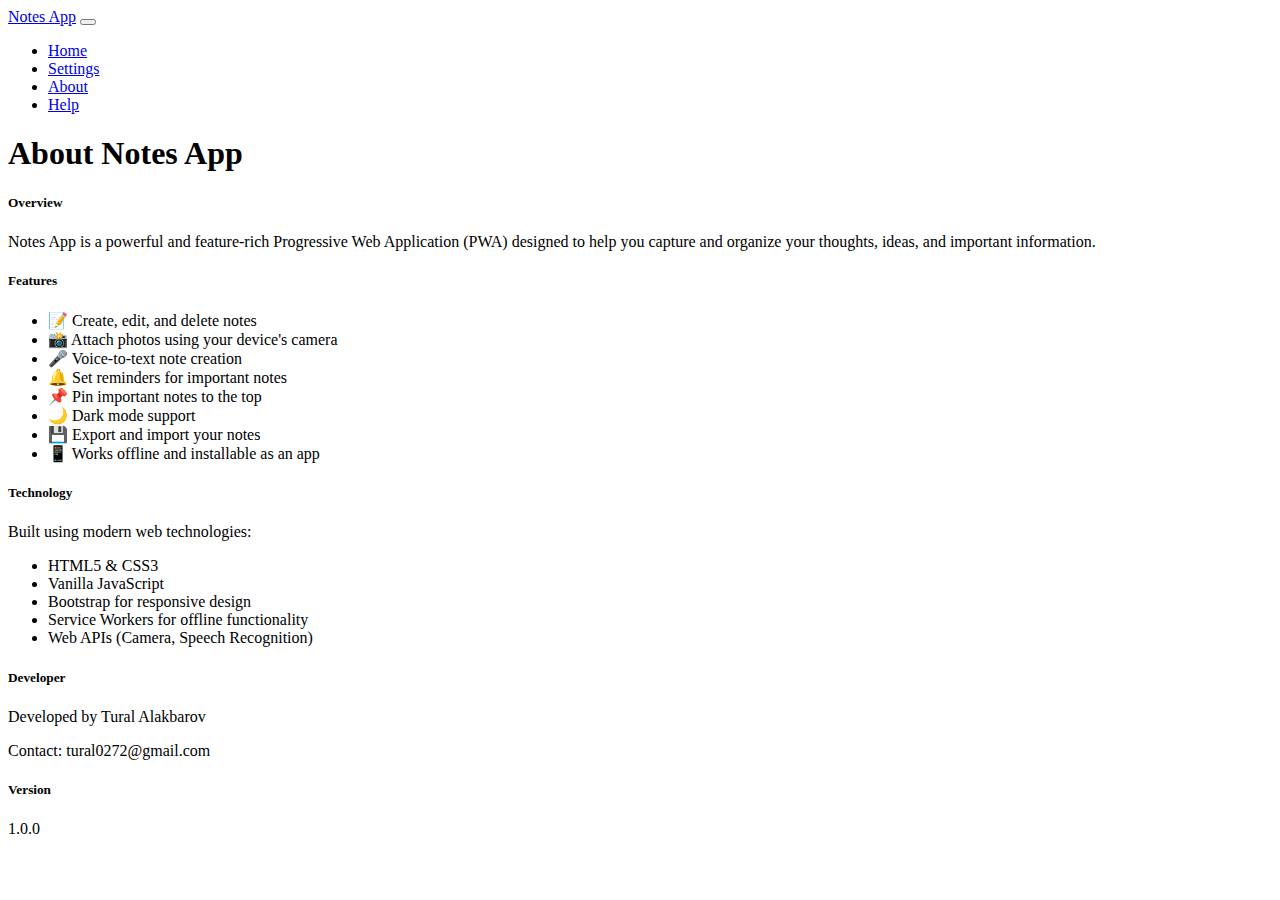
<file: about.html>
<!DOCTYPE html>
<html lang="en">
<head>
    <meta charset="UTF-8">
    <meta name="viewport" content="width=device-width, initial-scale=1.0">
    <title>About - Notes App</title>
    <link href="https://cdn.jsdelivr.net/npm/bootstrap@5.1.3/dist/css/bootstrap.min.css" rel="stylesheet">
    <link href="https://cdn.jsdelivr.net/npm/feather-icons/dist/feather.min.css" rel="stylesheet">
    <link href="css/style.css" rel="stylesheet">
</head>
<body class="bg-light">
    <nav class="navbar navbar-expand-lg navbar-light bg-white shadow-sm">
        <div class="container">
            <a class="navbar-brand" href="/">Notes App</a>
            <button class="navbar-toggler" type="button" data-bs-toggle="collapse" data-bs-target="#navbarNav">
                <span class="navbar-toggler-icon"></span>
            </button>
            <div class="collapse navbar-collapse" id="navbarNav">
                <ul class="navbar-nav ms-auto">
                    <li class="nav-item">
                        <a class="nav-link" href="/">Home</a>
                    </li>
                    <li class="nav-item">
                        <a class="nav-link" href="settings.html">Settings</a>
                    </li>
                    <li class="nav-item">
                        <a class="nav-link active" href="about.html">About</a>
                    </li>
                    <li class="nav-item">
                        <a class="nav-link" href="help.html">Help</a>
                    </li>
                </ul>
            </div>
        </div>
    </nav>

    <div class="container mt-4">
        <div class="card shadow-sm">
            <div class="card-body">
                <h1 class="display-6 mb-4">About Notes App</h1>
                
                <div class="mb-4">
                    <h5>Overview</h5>
                    <p>Notes App is a powerful and feature-rich Progressive Web Application (PWA) designed to help you capture and organize your thoughts, ideas, and important information.</p>
                </div>

                <div class="mb-4">
                    <h5>Features</h5>
                    <ul class="list-group list-group-flush">
                        <li class="list-group-item">📝 Create, edit, and delete notes</li>
                        <li class="list-group-item">📸 Attach photos using your device's camera</li>
                        <li class="list-group-item">🎤 Voice-to-text note creation</li>
                        <li class="list-group-item">🔔 Set reminders for important notes</li>
                        <li class="list-group-item">📌 Pin important notes to the top</li>
                        <li class="list-group-item">🌙 Dark mode support</li>
                        <li class="list-group-item">💾 Export and import your notes</li>
                        <li class="list-group-item">📱 Works offline and installable as an app</li>
                    </ul>
                </div>

                <div class="mb-4">
                    <h5>Technology</h5>
                    <p>Built using modern web technologies:</p>
                    <ul class="list-group list-group-flush">
                        <li class="list-group-item">HTML5 & CSS3</li>
                        <li class="list-group-item">Vanilla JavaScript</li>
                        <li class="list-group-item">Bootstrap for responsive design</li>
                        <li class="list-group-item">Service Workers for offline functionality</li>
                        <li class="list-group-item">Web APIs (Camera, Speech Recognition)</li>
                    </ul>
                </div>

                <div class="mb-4">
                    <h5>Developer</h5>
                    <p>Developed by Tural Alakbarov</p>
                    <p>Contact: tural0272@gmail.com</p>
                </div>

                <div>
                    <h5>Version</h5>
                    <p>1.0.0</p>
                </div>
            </div>
        </div>
    </div>

    <script src="https://cdn.jsdelivr.net/npm/bootstrap@5.1.3/dist/js/bootstrap.bundle.min.js"></script>
    <script src="https://cdn.jsdelivr.net/npm/feather-icons/dist/feather.min.js"></script>
    <script src="js/app.js"></script>
</body>
</html>
</file>
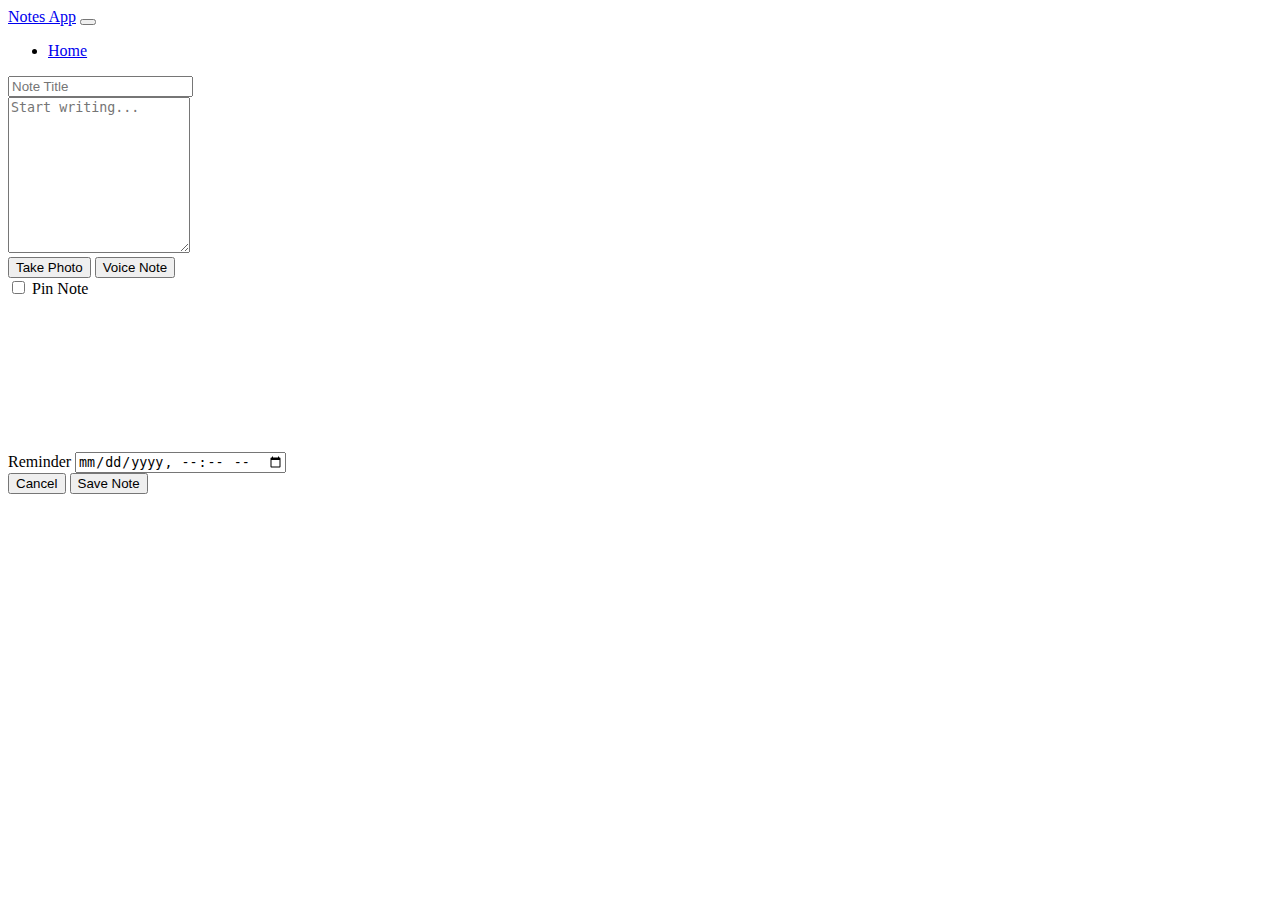
<file: editor.html>
<!DOCTYPE html>
<html lang="en">
<head>
    <meta charset="UTF-8">
    <meta name="viewport" content="width=device-width, initial-scale=1.0">
    <title>Edit Note - Notes App</title>
    <link href="https://cdn.jsdelivr.net/npm/bootstrap@5.1.3/dist/css/bootstrap.min.css" rel="stylesheet">
    <link href="https://cdn.jsdelivr.net/npm/feather-icons/dist/feather.min.css" rel="stylesheet">
    <link href="css/style.css" rel="stylesheet">
</head>
<body class="bg-light">
    <nav class="navbar navbar-expand-lg navbar-light bg-white shadow-sm">
        <div class="container">
            <a class="navbar-brand" href="/">Notes App</a>
            <button class="navbar-toggler" type="button" data-bs-toggle="collapse" data-bs-target="#navbarNav">
                <span class="navbar-toggler-icon"></span>
            </button>
            <div class="collapse navbar-collapse" id="navbarNav">
                <ul class="navbar-nav ms-auto">
                    <li class="nav-item">
                        <a class="nav-link" href="/">Home</a>
                    </li>
                </ul>
            </div>
        </div>
    </nav>

    <div class="container mt-4">
        <form id="noteForm" method="post" enctype="multipart/form-data">
            <div class="card shadow-sm">
                <div class="card-body">
                    <div class="mb-3">
                        <input type="text" class="form-control form-control-lg" id="noteTitle" name="title" placeholder="Note Title" required>
                    </div>
                    <div class="mb-3">
                        <textarea class="form-control" id="noteContent" name="content" rows="10" placeholder="Start writing..." required></textarea>
                    </div>

                    <div class="row mb-3">
                        <div class="col-md-6">
                            <div class="d-flex gap-2">
                                <button type="button" class="btn btn-outline-primary" id="cameraBtn">
                                    <i data-feather="camera"></i> Take Photo
                                </button>
                                <button type="button" class="btn btn-outline-primary" id="voiceBtn">
                                    <i data-feather="mic"></i> Voice Note
                                </button>
                            </div>
                        </div>
                        <div class="col-md-6">
                            <div class="d-flex gap-2 justify-content-end">
                                <div class="form-check form-switch">
                                    <input class="form-check-input" type="checkbox" id="pinNote" name="pinned">
                                    <label class="form-check-label" for="pinNote">Pin Note</label>
                                </div>
                            </div>
                        </div>
                    </div>

                    <div id="mediaPreview" class="mb-3 d-none">
                        <video id="camera" class="d-none w-100" autoplay></video>
                        <canvas id="photoCanvas" class="d-none"></canvas>
                        <div id="photoContainer"></div>
                    </div>

                    <div class="mb-3">
                        <label class="form-label">Reminder</label>
                        <input type="datetime-local" class="form-control" id="reminderTime" name="reminder">
                    </div>

                    <div class="d-flex gap-2 justify-content-end">
                        <button type="button" class="btn btn-secondary" onclick="history.back()">Cancel</button>
                        <button type="submit" class="btn btn-primary">Save Note</button>
                    </div>
                </div>
            </div>
        </form>
    </div>

    <script src="https://cdn.jsdelivr.net/npm/bootstrap@5.1.3/dist/js/bootstrap.bundle.min.js"></script>
    <script src="https://cdn.jsdelivr.net/npm/feather-icons/dist/feather.min.js"></script>
    <script src="js/storage.js"></script>
    <script src="js/camera.js"></script>
    <script src="js/speech.js"></script>
    <script src="js/editor.js"></script>
</body>
</html>
</file>
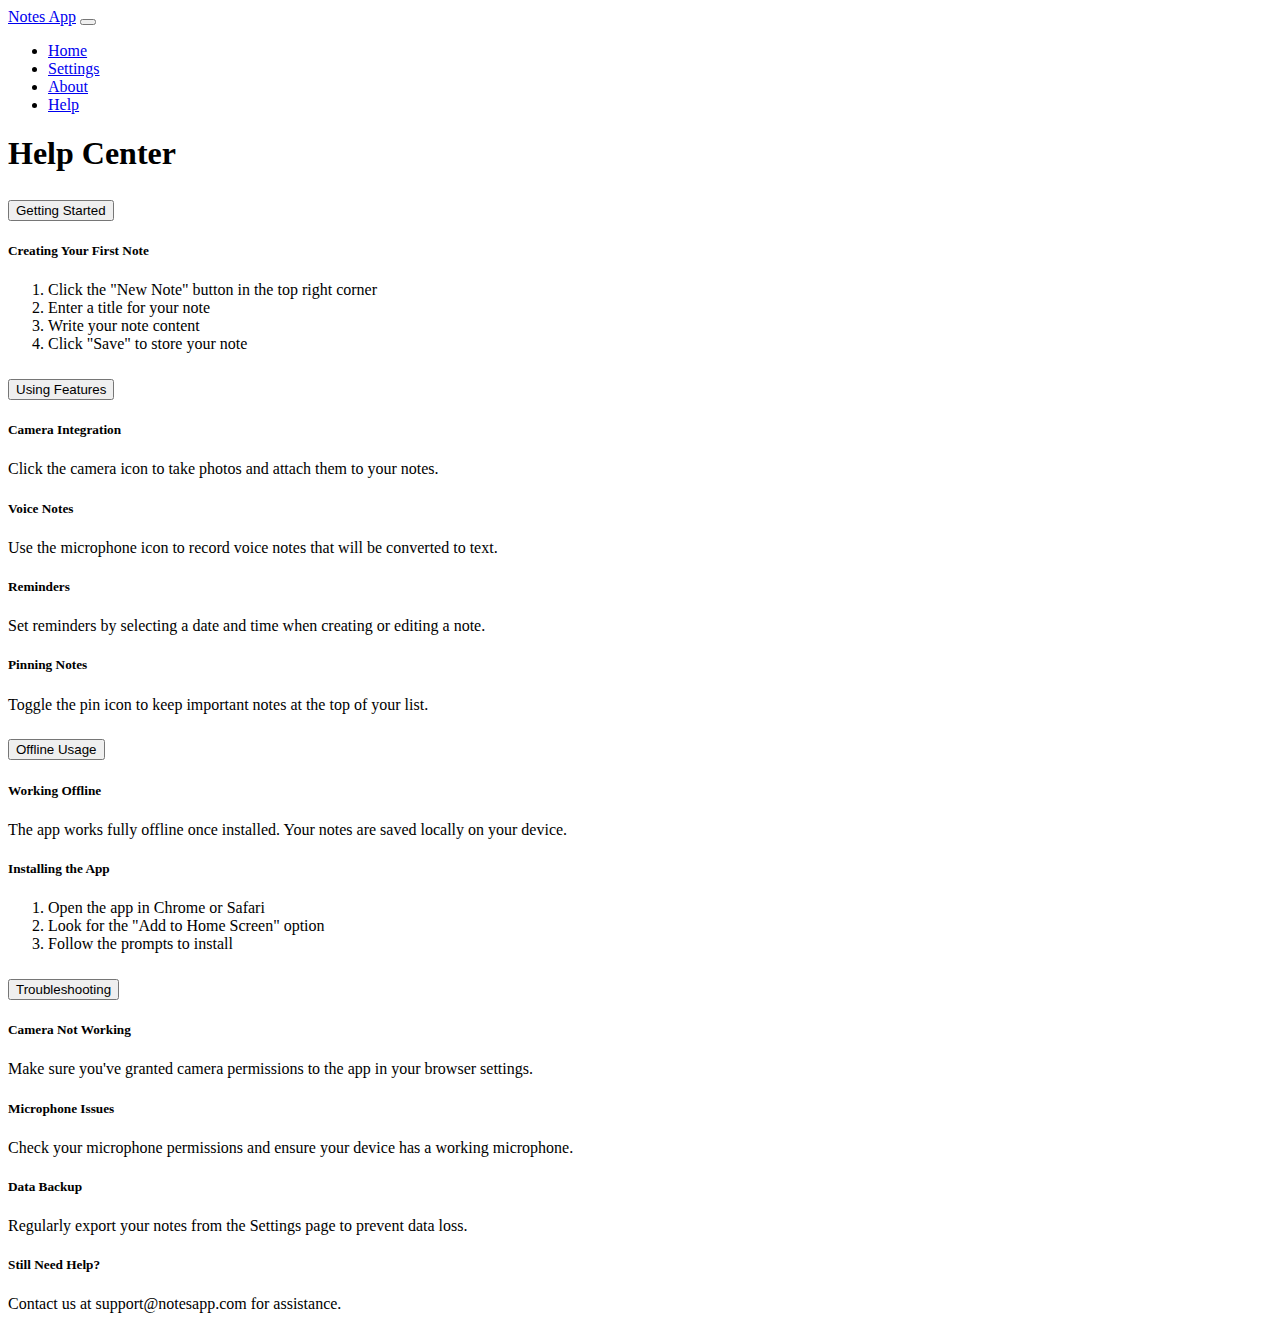
<file: help.html>
<!DOCTYPE html>
<html lang="en">
<head>
    <meta charset="UTF-8">
    <meta name="viewport" content="width=device-width, initial-scale=1.0">
    <title>Help - Notes App</title>
    <link href="https://cdn.jsdelivr.net/npm/bootstrap@5.1.3/dist/css/bootstrap.min.css" rel="stylesheet">
    <link href="https://cdn.jsdelivr.net/npm/feather-icons/dist/feather.min.css" rel="stylesheet">
    <link href="css/style.css" rel="stylesheet">
</head>
<body class="bg-light">
    <nav class="navbar navbar-expand-lg navbar-light bg-white shadow-sm">
        <div class="container">
            <a class="navbar-brand" href="/">Notes App</a>
            <button class="navbar-toggler" type="button" data-bs-toggle="collapse" data-bs-target="#navbarNav">
                <span class="navbar-toggler-icon"></span>
            </button>
            <div class="collapse navbar-collapse" id="navbarNav">
                <ul class="navbar-nav ms-auto">
                    <li class="nav-item">
                        <a class="nav-link" href="/">Home</a>
                    </li>
                    <li class="nav-item">
                        <a class="nav-link" href="settings.html">Settings</a>
                    </li>
                    <li class="nav-item">
                        <a class="nav-link" href="about.html">About</a>
                    </li>
                    <li class="nav-item">
                        <a class="nav-link active" href="help.html">Help</a>
                    </li>
                </ul>
            </div>
        </div>
    </nav>

    <div class="container mt-4">
        <div class="card shadow-sm">
            <div class="card-body">
                <h1 class="display-6 mb-4">Help Center</h1>

                <div class="accordion" id="helpAccordion">
                    <div class="accordion-item">
                        <h2 class="accordion-header">
                            <button class="accordion-button" type="button" data-bs-toggle="collapse" data-bs-target="#basics">
                                Getting Started
                            </button>
                        </h2>
                        <div id="basics" class="accordion-collapse collapse show" data-bs-parent="#helpAccordion">
                            <div class="accordion-body">
                                <h5>Creating Your First Note</h5>
                                <ol>
                                    <li>Click the "New Note" button in the top right corner</li>
                                    <li>Enter a title for your note</li>
                                    <li>Write your note content</li>
                                    <li>Click "Save" to store your note</li>
                                </ol>
                            </div>
                        </div>
                    </div>

                    <div class="accordion-item">
                        <h2 class="accordion-header">
                            <button class="accordion-button collapsed" type="button" data-bs-toggle="collapse" data-bs-target="#features">
                                Using Features
                            </button>
                        </h2>
                        <div id="features" class="accordion-collapse collapse" data-bs-parent="#helpAccordion">
                            <div class="accordion-body">
                                <h5>Camera Integration</h5>
                                <p>Click the camera icon to take photos and attach them to your notes.</p>

                                <h5>Voice Notes</h5>
                                <p>Use the microphone icon to record voice notes that will be converted to text.</p>

                                <h5>Reminders</h5>
                                <p>Set reminders by selecting a date and time when creating or editing a note.</p>

                                <h5>Pinning Notes</h5>
                                <p>Toggle the pin icon to keep important notes at the top of your list.</p>
                            </div>
                        </div>
                    </div>

                    <div class="accordion-item">
                        <h2 class="accordion-header">
                            <button class="accordion-button collapsed" type="button" data-bs-toggle="collapse" data-bs-target="#offline">
                                Offline Usage
                            </button>
                        </h2>
                        <div id="offline" class="accordion-collapse collapse" data-bs-parent="#helpAccordion">
                            <div class="accordion-body">
                                <h5>Working Offline</h5>
                                <p>The app works fully offline once installed. Your notes are saved locally on your device.</p>

                                <h5>Installing the App</h5>
                                <ol>
                                    <li>Open the app in Chrome or Safari</li>
                                    <li>Look for the "Add to Home Screen" option</li>
                                    <li>Follow the prompts to install</li>
                                </ol>
                            </div>
                        </div>
                    </div>

                    <div class="accordion-item">
                        <h2 class="accordion-header">
                            <button class="accordion-button collapsed" type="button" data-bs-toggle="collapse" data-bs-target="#troubleshooting">
                                Troubleshooting
                            </button>
                        </h2>
                        <div id="troubleshooting" class="accordion-collapse collapse" data-bs-parent="#helpAccordion">
                            <div class="accordion-body">
                                <h5>Camera Not Working</h5>
                                <p>Make sure you've granted camera permissions to the app in your browser settings.</p>

                                <h5>Microphone Issues</h5>
                                <p>Check your microphone permissions and ensure your device has a working microphone.</p>

                                <h5>Data Backup</h5>
                                <p>Regularly export your notes from the Settings page to prevent data loss.</p>

                                <h5>Still Need Help?</h5>
                                <p>Contact us at support@notesapp.com for assistance.</p>
                            </div>
                        </div>
                    </div>
                </div>
            </div>
        </div>
    </div>

    <script src="https://cdn.jsdelivr.net/npm/bootstrap@5.1.3/dist/js/bootstrap.bundle.min.js"></script>
    <script src="https://cdn.jsdelivr.net/npm/feather-icons/dist/feather.min.js"></script>
    <script src="js/app.js"></script>
</body>
</html>
</file>
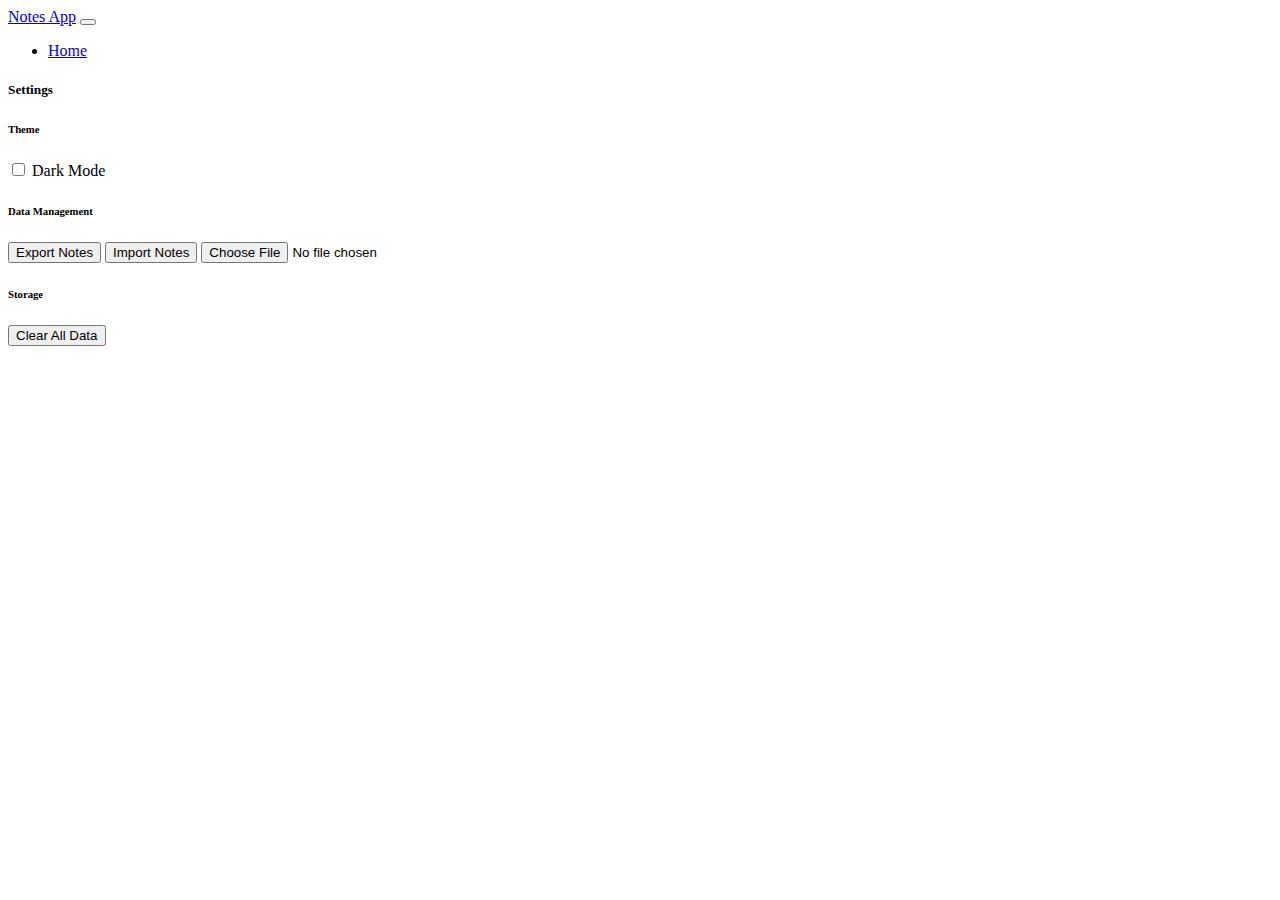
<file: settings.html>
<!DOCTYPE html>
<html lang="en">
<head>
    <meta charset="UTF-8">
    <meta name="viewport" content="width=device-width, initial-scale=1.0">
    <title>Settings - Notes App</title>
    <link href="https://cdn.jsdelivr.net/npm/bootstrap@5.1.3/dist/css/bootstrap.min.css" rel="stylesheet">
    <link href="https://cdn.jsdelivr.net/npm/feather-icons/dist/feather.min.css" rel="stylesheet">
    <link href="css/style.css" rel="stylesheet">
</head>
<body class="bg-light">
    <nav class="navbar navbar-expand-lg navbar-light bg-white shadow-sm">
        <div class="container">
            <a class="navbar-brand" href="/">Notes App</a>
            <button class="navbar-toggler" type="button" data-bs-toggle="collapse" data-bs-target="#navbarNav">
                <span class="navbar-toggler-icon"></span>
            </button>
            <div class="collapse navbar-collapse" id="navbarNav">
                <ul class="navbar-nav ms-auto">
                    <li class="nav-item">
                        <a class="nav-link" href="/">Home</a>
                    </li>
                </ul>
            </div>
        </div>
    </nav>

    <div class="container mt-4">
        <div class="card shadow-sm">
            <div class="card-body">
                <h5 class="card-title mb-4">Settings</h5>

                <div class="mb-4">
                    <h6>Theme</h6>
                    <div class="form-check form-switch">
                        <input class="form-check-input" type="checkbox" id="darkModeToggle">
                        <label class="form-check-label" for="darkModeToggle">Dark Mode</label>
                    </div>
                </div>

                <div class="mb-4">
                    <h6>Data Management</h6>
                    <div class="d-flex gap-2">
                        <button class="btn btn-outline-primary" id="exportBtn">
                            <i data-feather="download"></i> Export Notes
                        </button>
                        <button class="btn btn-outline-primary" id="importBtn">
                            <i data-feather="upload"></i> Import Notes
                        </button>
                        <input type="file" id="importFile" accept=".json" class="d-none">
                    </div>
                </div>

                <div class="mb-4">
                    <h6>Storage</h6>
                    <button class="btn btn-danger" id="clearDataBtn">
                        <i data-feather="trash-2"></i> Clear All Data
                    </button>
                </div>
            </div>
        </div>
    </div>

    <script src="https://cdn.jsdelivr.net/npm/bootstrap@5.1.3/dist/js/bootstrap.bundle.min.js"></script>
    <script src="https://cdn.jsdelivr.net/npm/feather-icons/dist/feather.min.js"></script>
    <script src="js/storage.js"></script>
    <script src="js/settings.js"></script>
</body>
</html>
</file>
<file: css/style.css>
:root {
    --primary-color: #007bff;
    --secondary-color: #6c757d;
    --background-light: #f8f9fa;
    --background-dark: #343a40;
    --text-light: #212529;
    --text-dark: #f8f9fa;
}

/* Dark Mode Styles */
body.dark-mode {
    background-color: var(--background-dark) !important;
    color: var(--text-dark) !important;
}

body.dark-mode .navbar {
    background-color: #2d3238 !important;
}

body.dark-mode .navbar-light .navbar-brand,
body.dark-mode .navbar-light .nav-link {
    color: var(--text-dark) !important;
}

body.dark-mode .card {
    background-color: #2d3238;
    border-color: #444;
}

body.dark-mode .form-control {
    background-color: #343a40;
    border-color: #444;
    color: var(--text-dark);
}

body.dark-mode .form-control:focus {
    background-color: #404449;
    color: var(--text-dark);
}

/* Note Card Styles */
.note-card {
    transition: transform 0.2s;
    cursor: pointer;
}

.note-card:hover {
    transform: translateY(-2px);
}

.note-card.pinned {
    border-color: var(--primary-color);
}

.note-card .pin-badge {
    position: absolute;
    top: 10px;
    right: 10px;
}

/* Media Preview Styles */
#mediaPreview img {
    max-width: 100%;
    height: auto;
    margin-bottom: 1rem;
    border-radius: 4px;
}

/* Camera Preview */
#camera {
    width: 100%;
    max-width: 640px;
    border-radius: 4px;
}

/* Voice Recording Animation */
.recording-indicator {
    animation: pulse 1.5s infinite;
    color: red;
}

@keyframes pulse {
    0% { opacity: 1; }
    50% { opacity: 0.5; }
    100% { opacity: 1; }
}

/* Responsive Adjustments */
@media (max-width: 768px) {
    .btn-group {
        flex-direction: column;
    }
    
    .btn-group .btn {
        margin-bottom: 0.5rem;
    }
}

/* Utility Classes */
.cursor-pointer {
    cursor: pointer;
}

.text-truncate-2 {
    display: -webkit-box;
    -webkit-line-clamp: 2;
    -webkit-box-orient: vertical;
    overflow: hidden;
}
</file>
